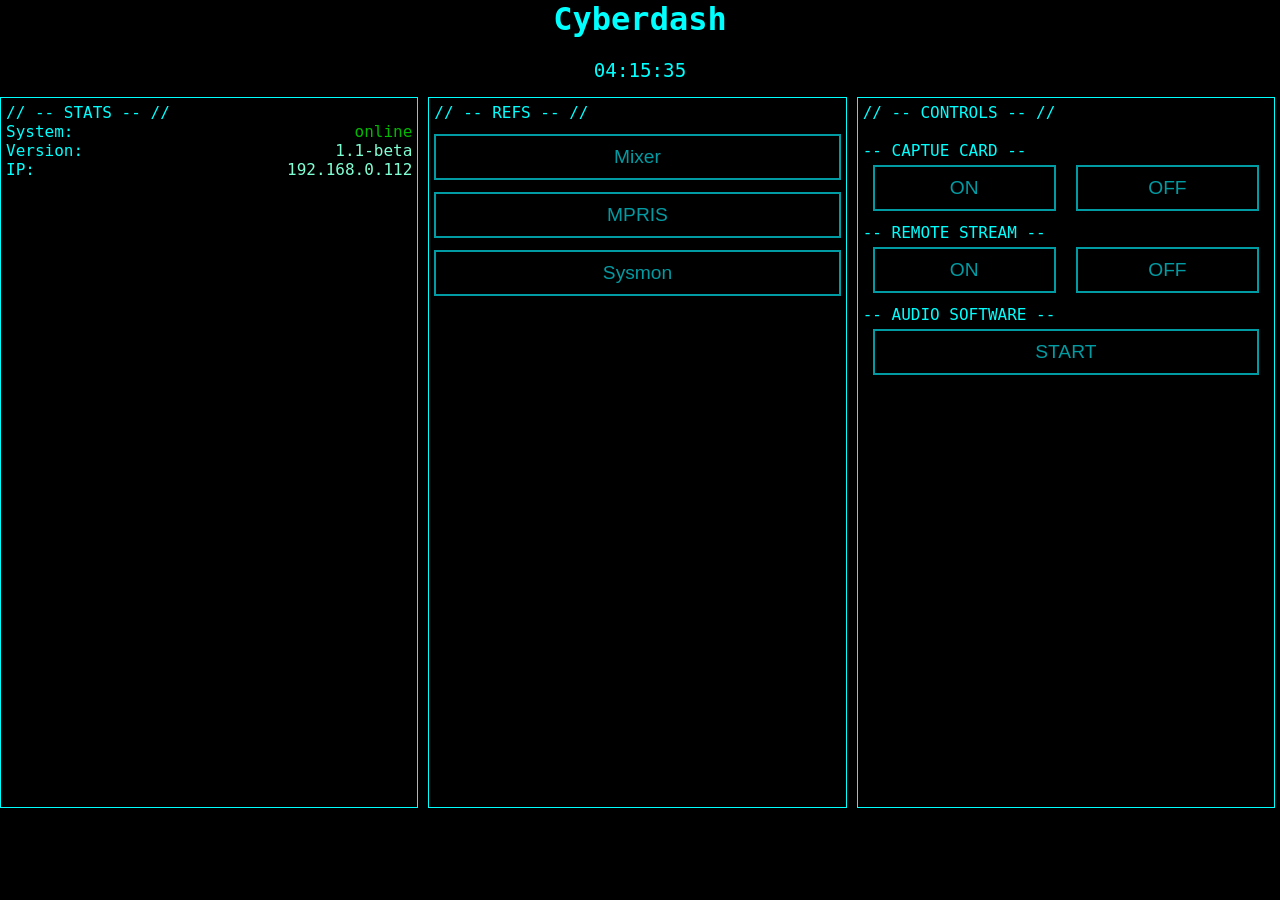
<file: assets/site/index.html>
<html>

<head>
    <link rel="stylesheet" href="style.css">
    <script>
        setInterval(updateClock, 1000)
        function updateClock(){
            let curr = new Date();
            document.getElementById('clock').innerHTML=curr.getHours().toString().padStart(2, '0')+":"+curr.getMinutes().toString().padStart(2, '0')+":"+curr.getSeconds().toString().padStart(2, '0');
        }
    </script>
</head>

<body>
    <div class="head">
        <h1>Cyberdash</h1>
    </div>
    <div class="clock_module" id="clock">00:00:00</div>
    <div class="container">
        <div class="stats">
            <a>// -- STATS -- //</a><br>
            <a>System:</a> <span style="color:rgb(0, 185, 0);">online</span><br>
            <a>Version:</a> <span style="color:aquamarine">1.1-beta</span><br>
            <a>IP:</a> <span style="color:aquamarine">192.168.0.112</span><br>
        </div>
        <div class="links">
            <a>// -- REFS -- //</a><br>
            <a href="/mixer.html"><button>Mixer</button></a><br>
            <a href="/mpris.html"><button>MPRIS</button></a><br>
            <a href="/sysmon.html"><button>Sysmon</button></a>
        </div>
        <div class="controls">
            <a>// -- CONTROLS -- //</a><br>
            <br>
            <a> -- CAPTUE CARD --</a><br>
            <a href="/cc-on"><button>ON</button></a><a href="/cc-off"><button>OFF</button></a>
            <br>
            <a> -- REMOTE STREAM --</a><br>
            <a href="/remote-on"><button>ON</button></a><a href="/remote-off"><button>OFF</button></a>
            <br>
            <a> -- AUDIO SOFTWARE -- </a><br>
            <a href="/start-audiogear"><button style="width: 95%">START</button></a>
        </div>
    </div>
</body>

</html>
</file>
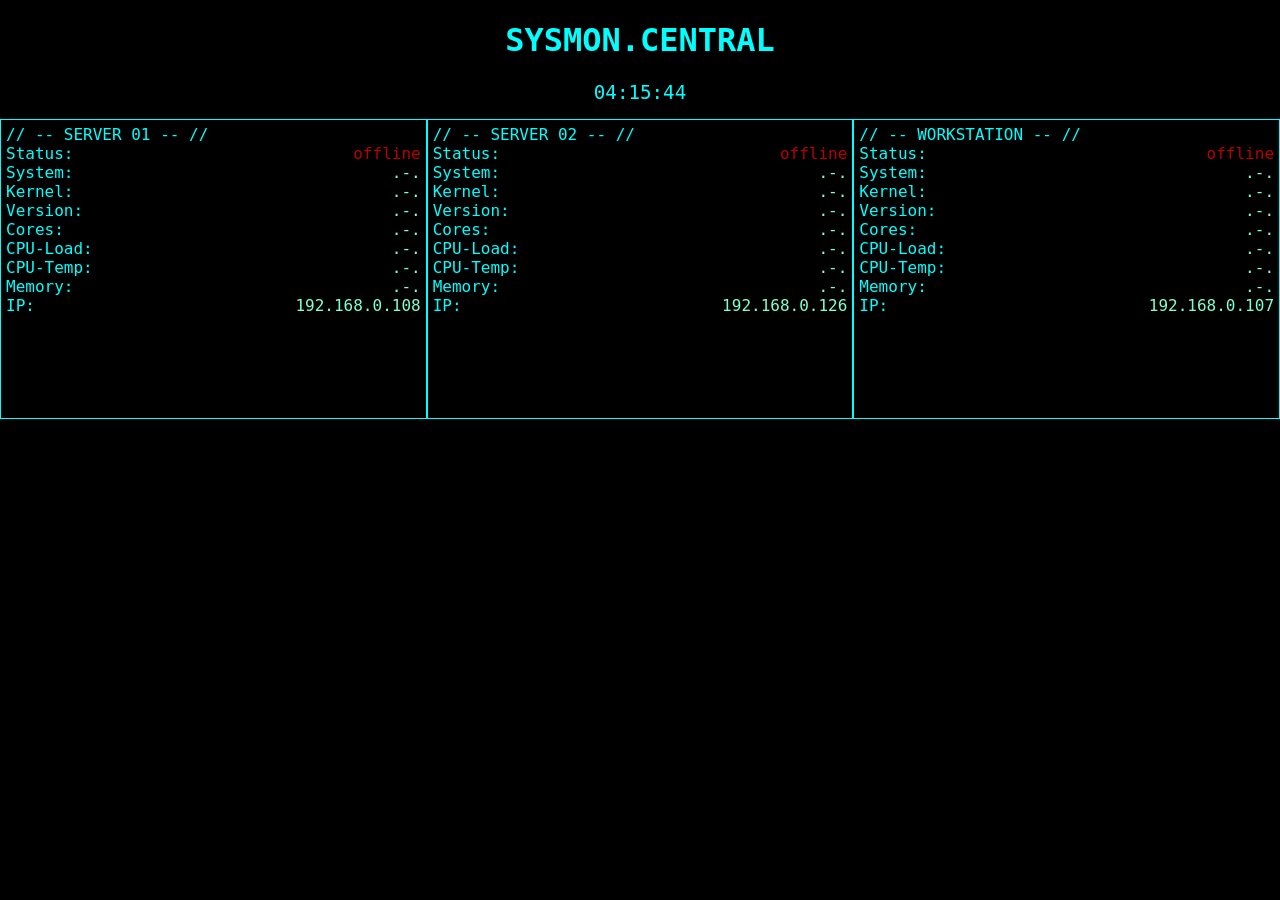
<file: assets/site/sysmon.html>
<!DOCTYPE html>
<html>
    <head>
        <link rel="stylesheet" href="style.css">
        <title>Sysmon</title>
        <script>
            setInterval(update, 5000)
            setInterval(updateClock, 1000)
            function updateClock(){
                let curr = new Date();
                document.getElementById('clock').innerHTML=curr.getHours().toString().padStart(2, '0')+":"+curr.getMinutes().toString().padStart(2, '0')+":"+curr.getSeconds().toString().padStart(2, '0');
            }
            function httpGet(theUrl)
            {
                var xmlHttp = new XMLHttpRequest();
                xmlHttp.open( "GET", theUrl, false ); // false for synchronous request
                xmlHttp.send( null );
                return xmlHttp.responseText;
            }
            function update(){
                let urls = ["http://192.168.0.108:8012/load.rsts","http://192.168.0.126:8012/load.rsts","http://192.168.0.107:8012/load.rsts"];
                for(let i=0;i<3;i++){
                    try{
                        let x = JSON.parse(httpGet(urls[i]));
                        document.getElementById("status"+(i+1)).innerHTML="online";
                        document.getElementById("status"+(i+1)).style="color:rgb(0, 185, 0);";
                        document.getElementById("hostname"+(i+1)).innerHTML=x.hostname;
                        document.getElementById("kernel"+(i+1)).innerHTML=x.kernel;
                        if (i==1){
                            document.getElementById("kernel"+(i+1)).innerHTML=x.kernel.replace(".x86_64","");
                        }
                        document.getElementById("version"+(i+1)).innerHTML=x.version;
                        document.getElementById("cpu-load"+(i+1)).innerHTML=x.cpu_usage+" %";
                        document.getElementById("cpu-temp"+(i+1)).innerHTML=x.cpu_temp+"°C";
                        document.getElementById("memory"+(i+1)).innerHTML=x.mem_used+"/"+x.mem_total+" MB";
                        document.getElementById("cores"+(i+1)).innerHTML=x.cores;
                    }catch(err){
                        document.getElementById("status"+(i+1)).innerHTML="offline";
                        document.getElementById("status"+(i+1)).style="color:rgb(185, 0, 0);";
                        document.getElementById("hostname"+(i+1)).innerHTML=".-.";
                        document.getElementById("kernel"+(i+1)).innerHTML=".-.";
                        document.getElementById("version"+(i+1)).innerHTML=".-.";
                        document.getElementById("cpu-load"+(i+1)).innerHTML=".-.";
                        document.getElementById("cpu-temp"+(i+1)).innerHTML=".-.";
                        document.getElementById("memory"+(i+1)).innerHTML=".-.";
                        document.getElementById("cores"+(i+1)).innerHTML=".-.";
                    }
                }
            }
        </script>
    </head>
    <body>
        <div class="head">
            <h1>SYSMON.CENTRAL</h1>
        </div>
        <div class="clock_module" id="clock">00:00:00</div>
        <div class="container">
            <div class="stats">
                <a>// -- SERVER 01 -- //</a><br>
                <a>Status:</a> <span id="status1" style="color:rgb(185, 0, 0);">offline</span><br>
                <a>System:</a><span id="hostname1" style="color:aquamarine">.-.</span><br>
                <a>Kernel:</a><span id="kernel1" style="color:aquamarine">.-.</span><br>
                <a>Version:</a><span id="version1" style="color:aquamarine">.-.</span><br>
                <a>Cores:</a><span id="cores1" style="color:aquamarine">.-.</span><br>
                <a>CPU-Load:</a><span id="cpu-load1" style="color:aquamarine">.-.</span><br>
                <a>CPU-Temp:</a><span id="cpu-temp1" style="color:aquamarine">.-.</span><br>
                <a>Memory:</a><span id="memory1" style="color:aquamarine">.-.</span><br>
                <a>IP:</a> <span style="color:aquamarine">192.168.0.108</span><br>
            </div>
            <div class="stats">
                <a>// -- SERVER 02 -- //</a><br>
                <a>Status:</a> <span id="status2" style="color:rgb(185, 0, 0);">offline</span><br>
                <a>System:</a><span id="hostname2" style="color:aquamarine">.-.</span><br>
                <a>Kernel:</a><span id="kernel2" style="color:aquamarine">.-.</span><br>
                <a>Version:</a><span id="version2" style="color:aquamarine">.-.</span><br>
                <a>Cores:</a><span id="cores2" style="color:aquamarine">.-.</span><br>
                <a>CPU-Load:</a><span id="cpu-load2" style="color:aquamarine">.-.</span><br>
                <a>CPU-Temp:</a><span id="cpu-temp2" style="color:aquamarine">.-.</span><br>
                <a>Memory:</a><span id="memory2" style="color:aquamarine">.-.</span><br>
                <a>IP:</a> <span style="color:aquamarine">192.168.0.126</span><br>
            </div>
            <div class="stats">
                <a>// -- WORKSTATION -- //</a><br>
                <a>Status:</a> <span id="status3" style="color:rgb(185, 0, 0);">offline</span><br>
                <a>System:</a><span id="hostname3" style="color:aquamarine">.-.</span><br>
                <a>Kernel:</a><span id="kernel3" style="color:aquamarine">.-.</span><br>
                <a>Version:</a><span id="version3" style="color:aquamarine">.-.</span><br>
                <a>Cores:</a><span id="cores3" style="color:aquamarine">.-.</span><br>
                <a>CPU-Load:</a><span id="cpu-load3" style="color:aquamarine">.-.</span><br>
                <a>CPU-Temp:</a><span id="cpu-temp3" style="color:aquamarine">.-.</span><br>
                <a>Memory:</a><span id="memory3" style="color:aquamarine">.-.</span><br>
                <a>IP:</a> <span style="color:aquamarine">192.168.0.107</span><br>
            </div>
        </div>
    </body>
</html>
</file>
<file: assets/site/style.css>
body{
    background-color: black;
    color: cyan;
    font-family: JetBrainsMono NF, JetBrainsMono, Hack, monospace;
    margin: 0px;
    /*display: flex;*/
    /*flex-direction: column;*/
    /*height: 100%;*/
    overflow-x: hidden;
}
.slidecontainer {
  width: 90vw;
}

.head{
  text-align: center;
}
.clock_module{
  text-align: center;
  font-size: 1.2em;
}

.container{
  width: 100%;
	min-height: 300px;
	margin: 0 auto;
  margin-top:15px;
	display: -webkit-flex; /* Safari */		
	display: flex; /* Standard syntax */
  height:79%;
}

.stats{
  float:left;
  flex:1;
  padding: 5px;
  border: 1px cyan solid;
}
.stats a {
  text-align: left;
}
.stats span{
  text-align: right;
  float: right;
}

.links{
  border: 1px cyan solid;
  padding: 5px;
  flex-grow: 1;
  margin-right: 5px;
  flex:1;
  margin-left:10px
}

.controls{
  border: 1px cyan solid;
  padding: 5px;
  flex-grow: 1;
  margin-right: 5px;
  flex:1;
  margin-left:5px
}
.controls a button{
  margin-left: 2.5%;
  margin-right: 2.5%;
  margin-top: 5px;
  margin-bottom: 12px;
  width: 45%;
}

.links a{
  text-align: left;
}

.links a button{
  margin-left: 0%;
  margin-top: 12px;
  width: 100%;
}


.slider {
  -webkit-appearance: none;
  width: 90vw;
  margin-left: 5vw;
  height: 5px;
  background: #262626;
  outline: none;
  opacity: 0.7;
  -webkit-transition: .2s;
  transition: opacity .2s;
}

.slider:hover {
  opacity: 1;
}

.slider::-webkit-slider-thumb {
  -webkit-appearance: none;
  appearance: none;
  width: 25px;
  height: 25px;
  background: cyan;
  cursor: pointer;
}

.slider::-moz-range-thumb {
  width: 25px;
  height: 25px;
  background: #04AA6D;
  cursor: pointer;
}
button,.submit{
    background-color: rgba(0, 0, 0, 0.925);
    color: #009ba3;
    top: 50%;
    padding: 10px;
    border-color: #009ba3;
    border-style: solid;
    transition: 0.5s;
    font-size: 1.2em;
  }

  button:hover,.submit:hover{
    background-color: transparent;
    color: #03e9f4;
    top: 50%;
    padding: 10px;
    border-color: #03e9f4;
    border-style: solid;
    transition: 0.5s;
    font-size: 1.2em;
  }

  button:active,.submit:active{
    border-color: #c2fcff;
    color: #c2fcff;
    transition: 0.0s;
    font-size: 1.2em;
  }
  .submit {
    width:100%;
    height: 50px;
    font-size: 1.5em;
  }
  .submit:hover {
    font-size: 1.5em;
  }
  .submit:active {
    font-size: 1.5em;
  }
  .floating_submit {
    background-color: black;
    position: fixed;
    width: 100vw;
    bottom: 0;
  }
  .mpris-controller {
    padding: 1vw;
  }
  main{
    height: fit-content;
  }
</file>
